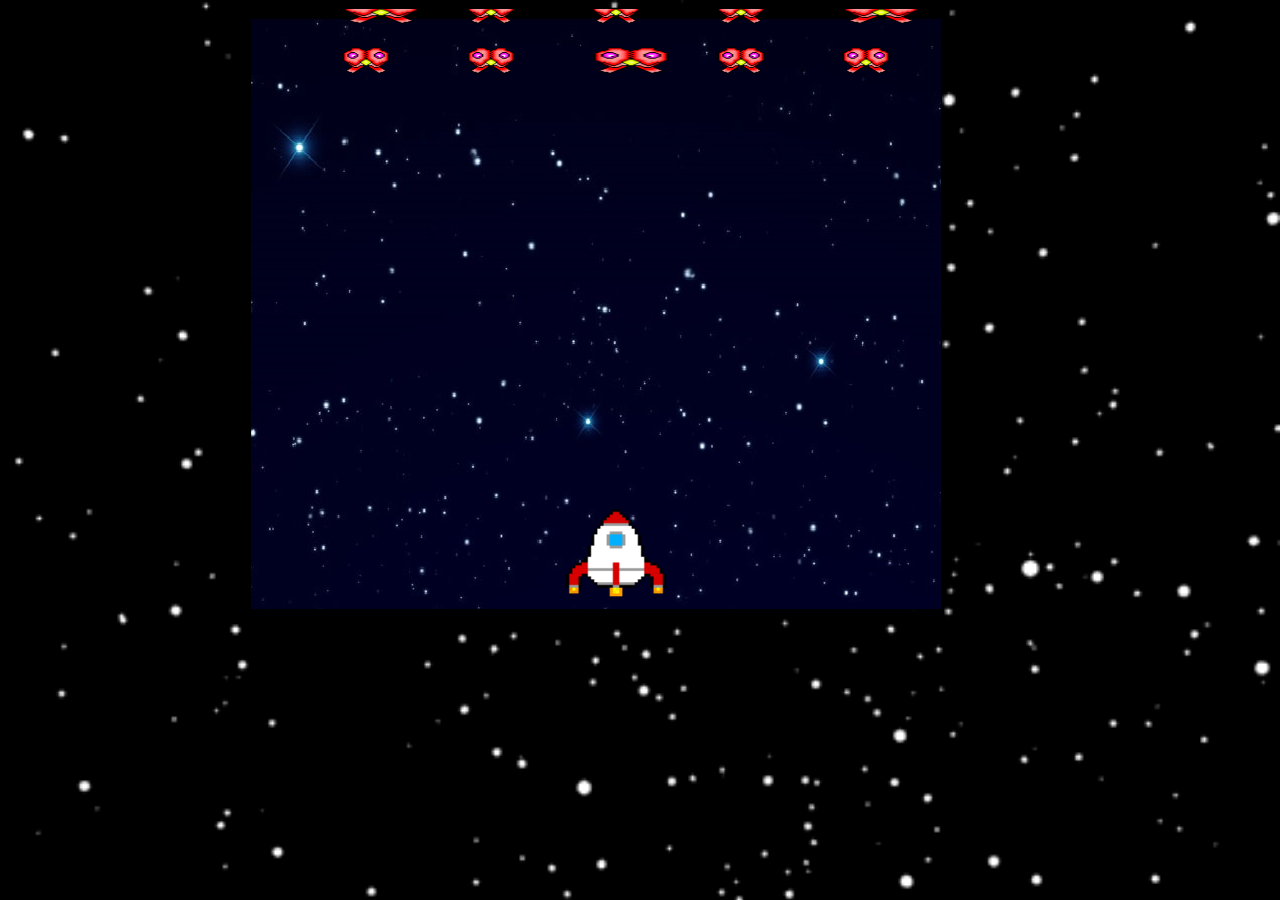
<file: Gure jokoa/index.html>
<!DOCTYPE html>
<html>
<title>JOKOA</title>
<head>
<script type="text/javascript" src = "app.js"></script>
<link rel="stylesheet" href="css/style.css">
<script>
</script>
</head>
<body>
  <div class="container">
    <canvas id="my_canvas" width="700" height="600"></canvas>
    <h3 class="barra"></h3>
  </div>
</body>  
</html>
</file>
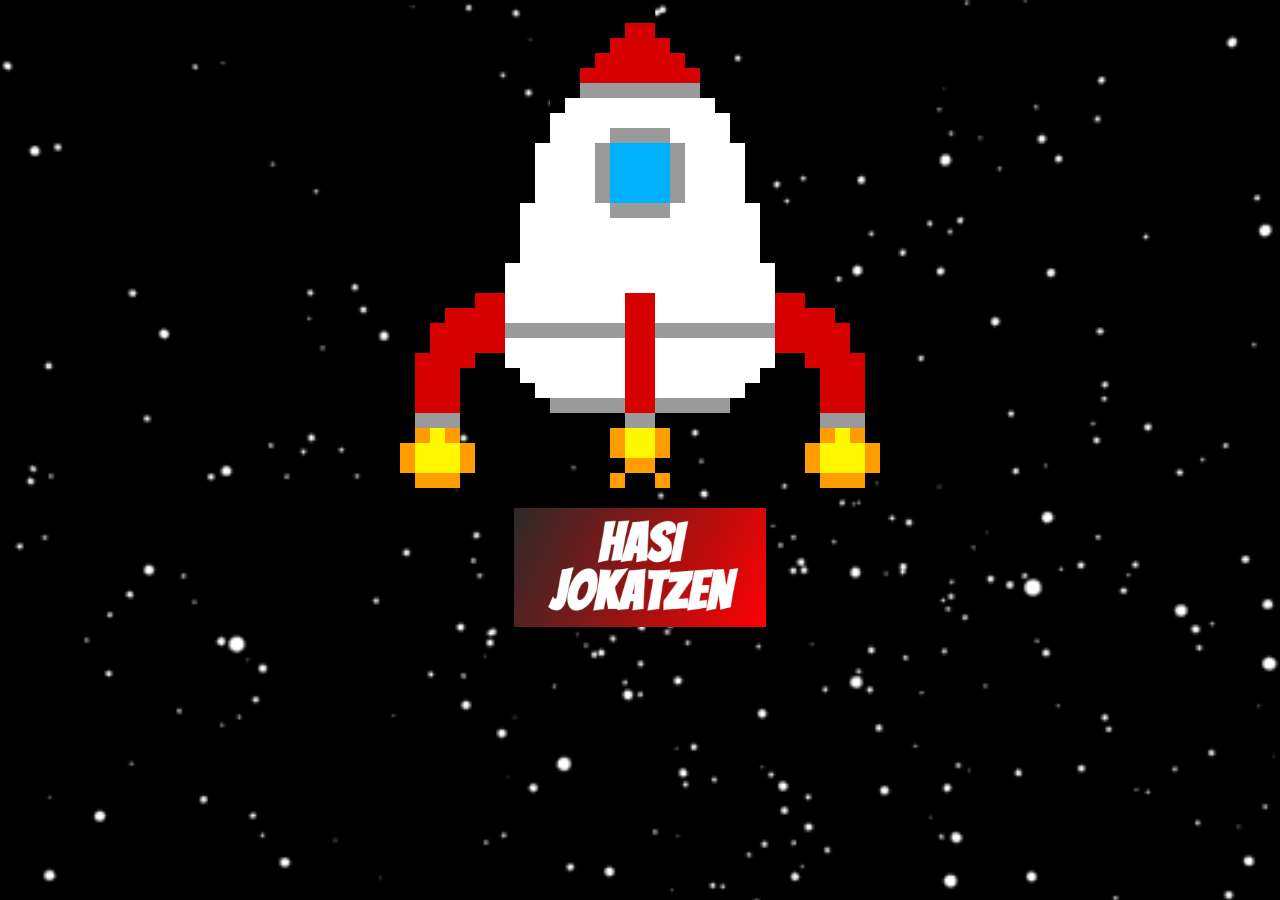
<file: Gure jokoa/Jokoa.html>
<!DOCTYPE HTML>

<HEAD>

<TITLE> JOKOA </TITLE>

</HEAD>
 
<STYLE>
body{
    background:url(images/fondoNave.gif);
    background-attachment: fixed;
    background-repeat: no-repeat;
    background-size: cover;
 
}
</STYLE>

<body>
<div style="text-align: center">
<img id="NAVE" src="images/NAVE (5).gif" alt="Esta es la nave">
</br>
<P ALIGN="CENTER"> <A HREF="index.HTML"><IMG SRC="images/BOTOIA.jpg" WIDTH=20% ALT="SACATU GALDETEGIARA BUELTATZEKO">
   </div>
</div>
</body>
</html>
</file>
<file: Gure jokoa/css/style.css>
body { background:url(fondoNave.gif); background-attachment: fixed; background-repeat: no-repeat; background-size: cover; }

.container {
  width:800px;
  margin:0 auto;
}

#my_canvas{ 
  background:#000000; 
  border:#000 1px solid; 
}
</file>
